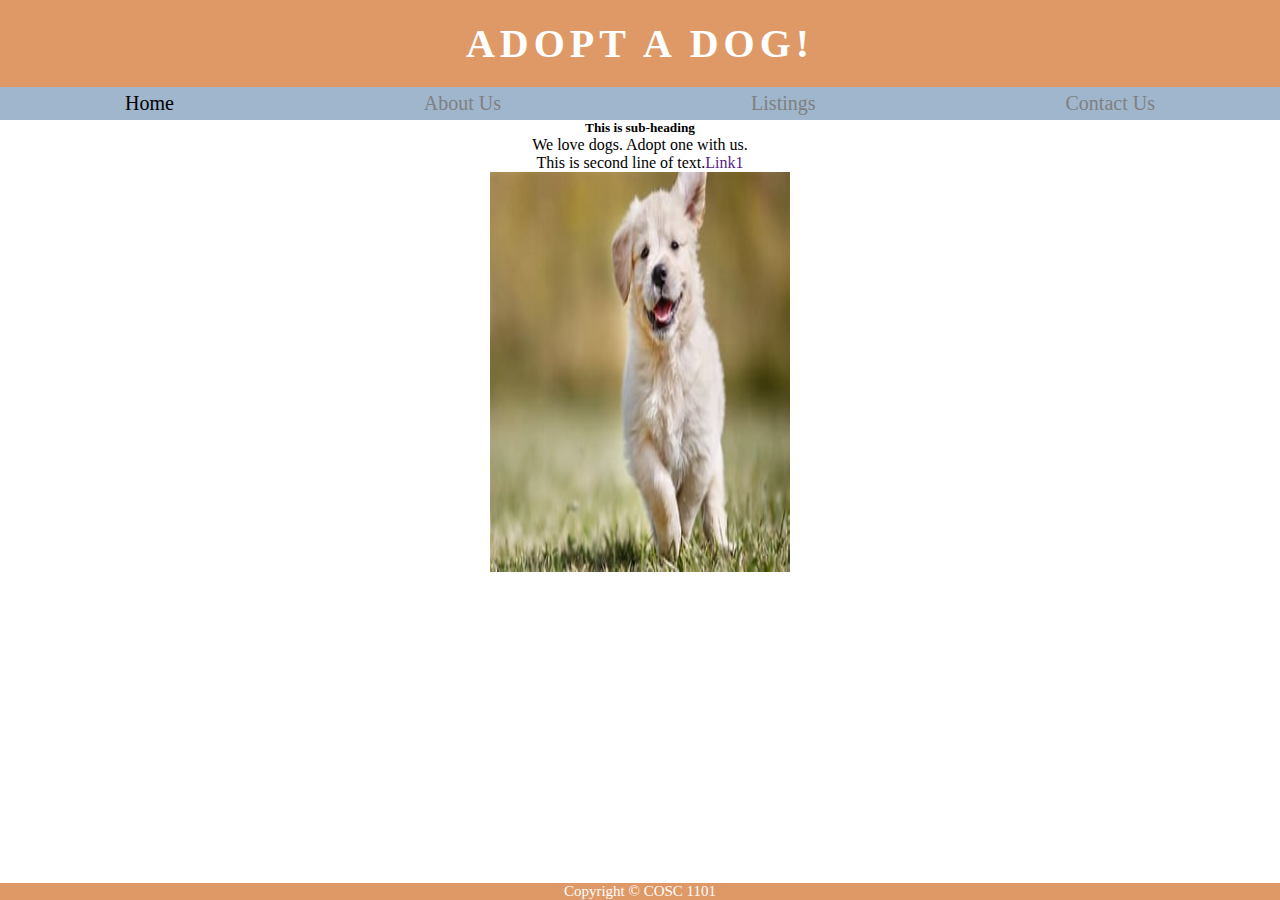
<file: index.html>
<!DOCTYPE html>
<html>
  <head>
    <title>Home</title>
    <link rel="shortcut icon" href="shortcut-icon.jfif">
    <link rel="stylesheet" href="styles.css">
  </head>
  <body>
    <header>
      <div class="heading">
        <h1>Adopt a Dog!</h1>
      </div>
      <ul class = "nav-bar">
        <li><a href="index.html" class="active">Home</a></li>
        <li><a href="about.html">About Us</a></li>
        <li><a href="listings.html">Listings</a></li>
        <li><a href="contact.html">Contact Us</a></li>
      </ul>
    </header>
    <div class = content>
      <h5>This is sub-heading</h5>
      <p>
        We love dogs. Adopt one with us.<br/>
        This is second line of text.<a href="">Link1</a>
      </p>
      <img src="home.jpg" width="300" height="400"/>
      <p>
      </p>
    </div>
    <footer>
      Copyright &copy; COSC 1101
    </footer>
  </body>
</html>
</file>
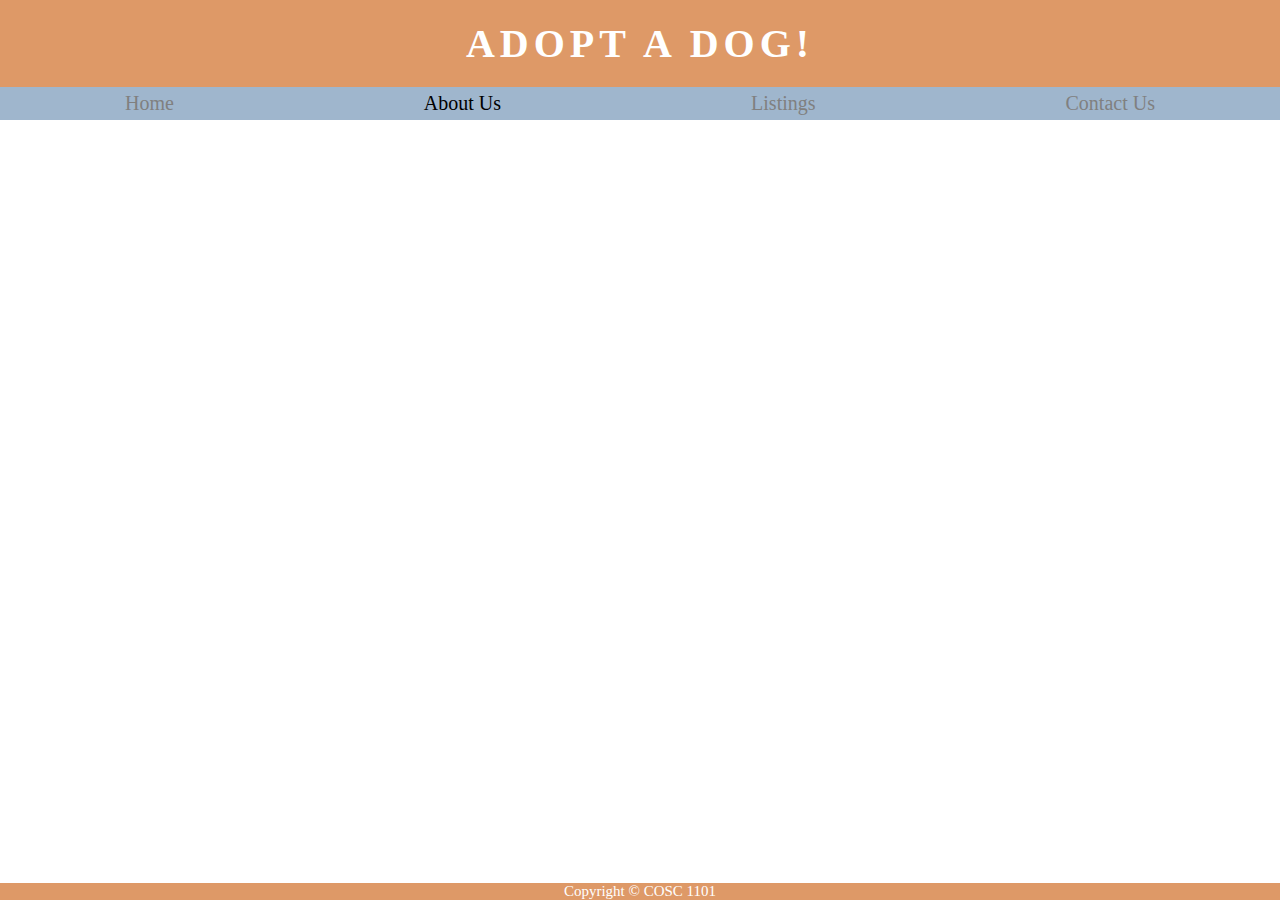
<file: about.html>
<!DOCTYPE html>
<html>
  <head>
    <title>About Us</title>
    <link rel="shortcut icon" href="shortcut-icon.jfif">
    <link rel="stylesheet" href="styles.css">
  </head>
  <body>
    <header>
      <div class = "heading">
        <h1>Adopt a Dog!</h1>
      </div>
      <ul class = "nav-bar">
        <li><a href="index.html">Home</a></li>
        <li><a href="about.html" class="active">About Us</a></li>
        <li><a href="listings.html">Listings</a></li>
        <li><a href="contact.html">Contact Us</a></li>
      </ul>
    </header>
    <footer>
      Copyright &copy; COSC 1101
    </footer>
  </body>
</html>
</file>
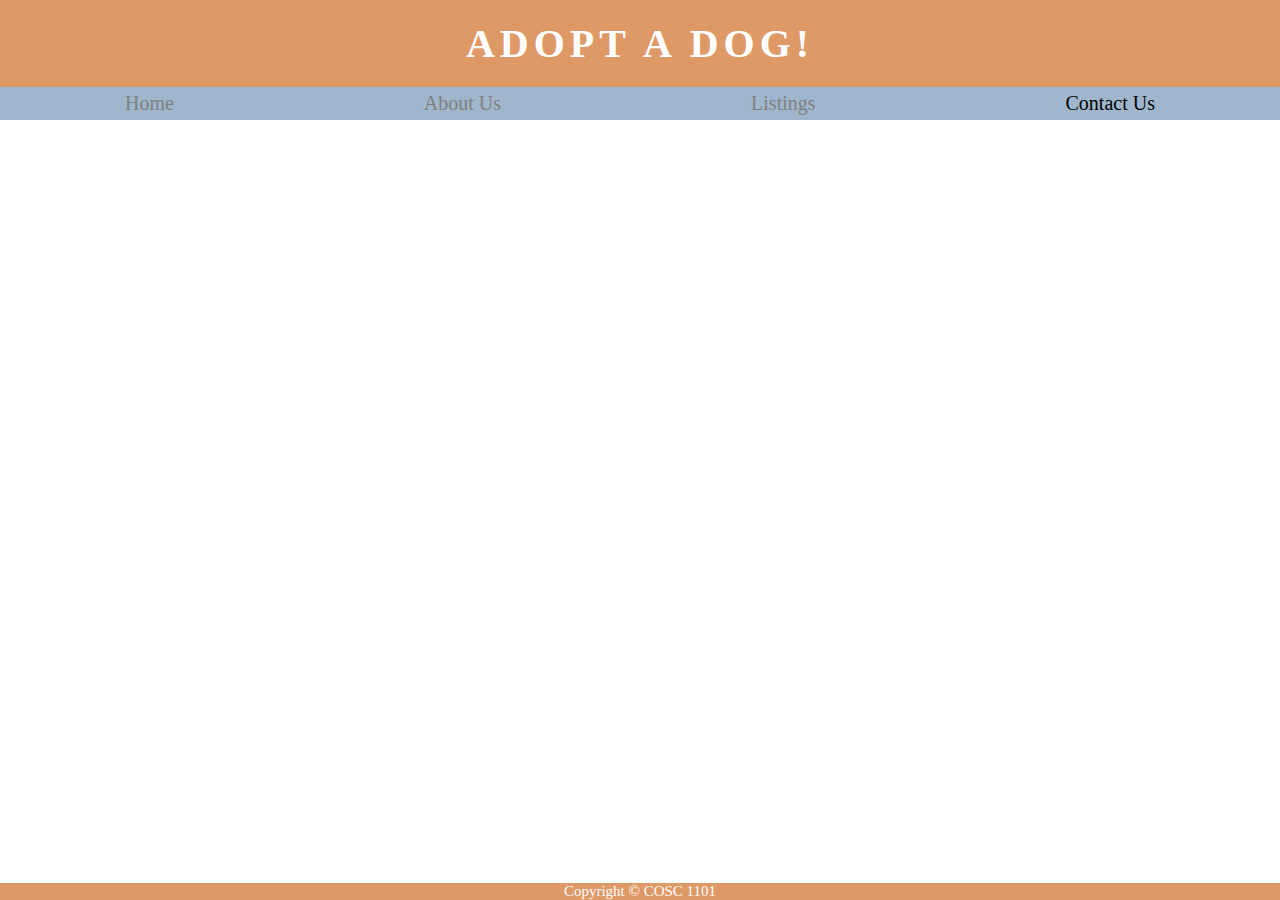
<file: contact.html>
<!DOCTYPE html>
<html>
  <head>
    <title>Contact Us</title>
    <link rel="shortcut icon" href="shortcut-icon.jfif">
    <link rel="stylesheet" href="styles.css">
  </head>
  <body>
    <header>
      <div class = "heading">
        <h1>Adopt a Dog!</h1>
      </div>
      <ul class = "nav-bar">
        <li><a href="index.html">Home</a></li>
        <li><a href="about.html">About Us</a></li>
        <li><a href="listings.html">Listings</a></li>
        <li><a href="contact.html" class="active">Contact Us</a></li>
      </ul>
    </header>
    <footer>
      Copyright &copy; COSC 1101
    </footer>
  </body>
</html>
</file>
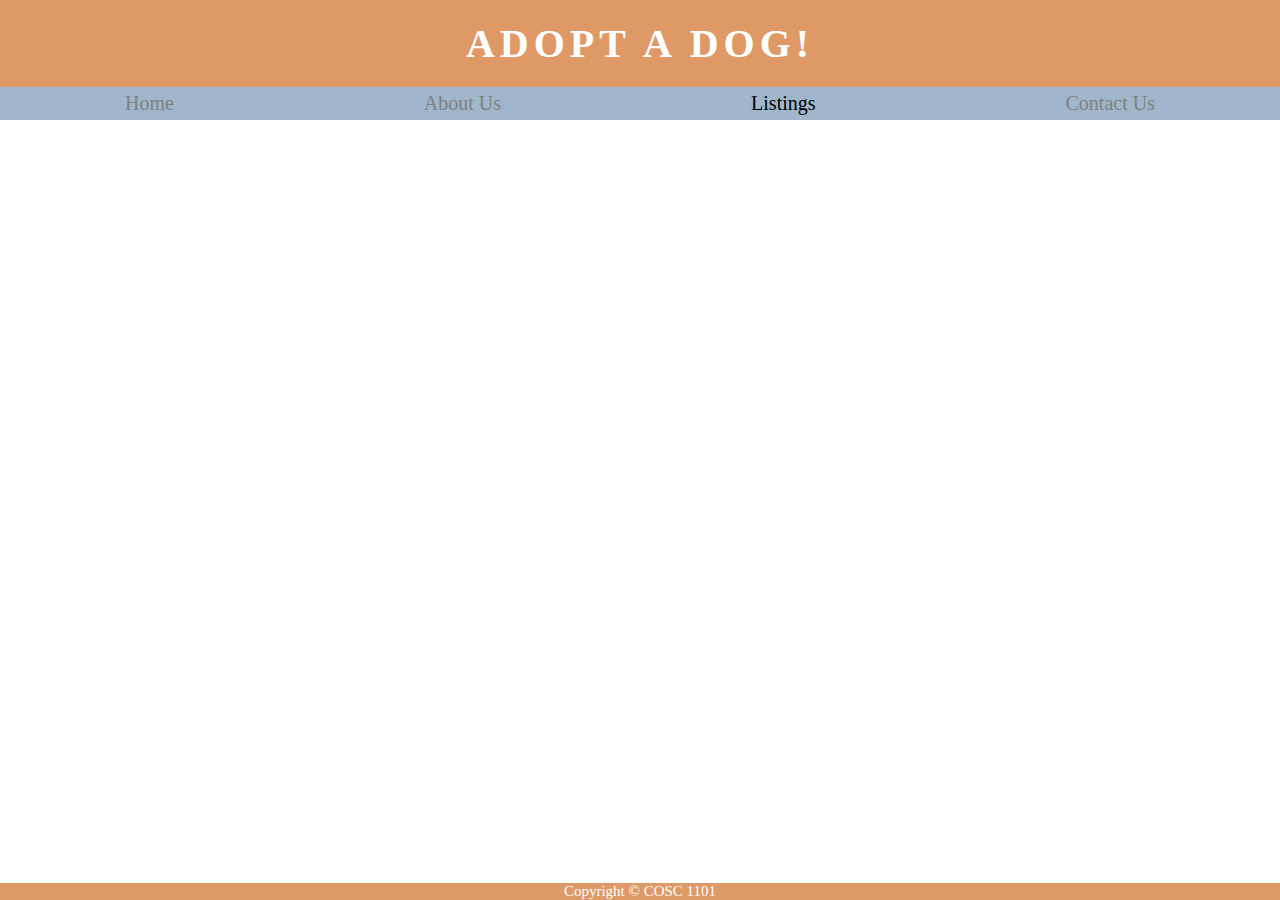
<file: listings.html>
<!DOCTYPE html>
<html>
  <head>
    <title>Listings</title>
    <link rel="shortcut icon" href="shortcut-icon.jfif">
    <link rel="stylesheet" href="styles.css">
  </head>
  <body>
    <header>
      <div class = "heading">
        <h1>Adopt a Dog!</h1>
      </div>
      <ul class = "nav-bar">
        <li><a href="index.html">Home</a></li>
        <li><a href="about.html">About Us</a></li>
        <li><a href="listings.html" class="active">Listings</a></li>
        <li><a href="contact.html">Contact Us</a></li>
      </ul>
    </header>
    <footer>
      Copyright &copy; COSC 1101
    </footer>
  </body>
</html>
</file>
<file: styles.css>
*
{
  margin:0px;
  padding:0px;
}

header{
  width:100%;
  padding-top: 20px;
  background-color: #de9967;
  font-family: 'Georgia', serif;
}
.heading{
  color:white;
  text-transform: uppercase;
  font-size: 20px;
  padding-bottom:20px;
  letter-spacing: 5px;
}

.heading h1{
  text-align: center;
}
.nav-bar{
  display:flex;
  justify-content: space-around;
  list-style:none;
  background-color: #9fb6cd;
  padding-top: 5px;
  padding-bottom: 5px;
}
.nav-bar a{
  color:grey;
  font-size: 20px;
}

.nav-bar .active{
  color:black;
}
a:link{
  text-decoration: none;
}
a:visited{
  text-decoration: none;
}
a:hover{
  text-decoration: underline;
}
a:active{
text-decoration: none;
}
footer{
  text-align: center;
  font-size: 15px;
  color:white;
  background-color: #de9967;
  position: fixed;
  bottom:0;
  width:100%;
}

.content{
  text-align: center;
}
</file>
